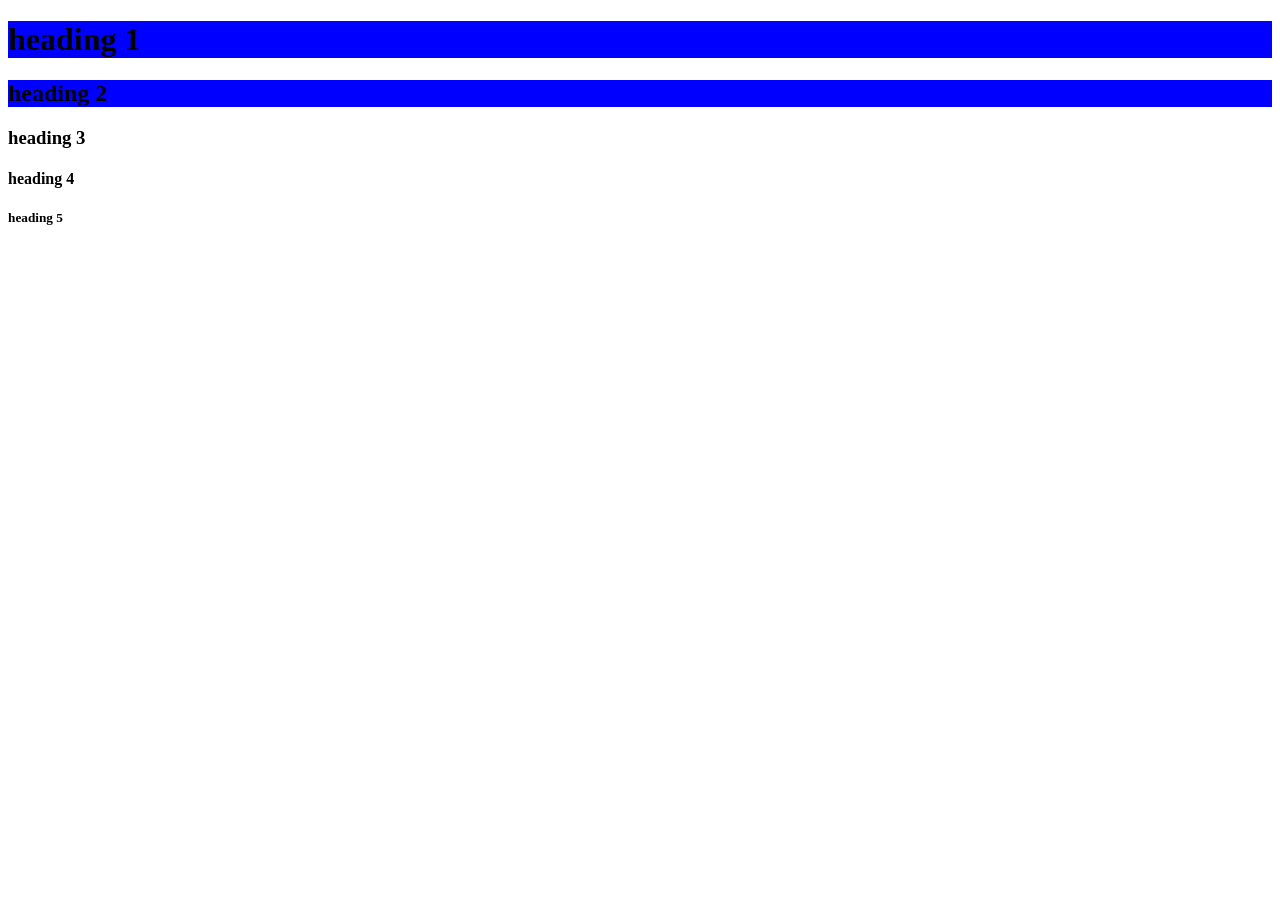
<file: sass-variables/index.html>
<!DOCTYPE html>
<html lang="en">
<head>
    <meta charset="UTF-8">
    <meta name="viewport" content="width=device-width, initial-scale=1.0">
    <title>Document</title>
    <link rel="stylesheet" href="./style.css">
</head>
<body>
    <div class="container">
        <h1>heading 1</h1>
        <h2>heading 2</h2>
        <h3>heading 3</h3>
        <h4>heading 4</h4>
        <h5>heading 5</h5>
    </div>
</body>
</html>
</file>
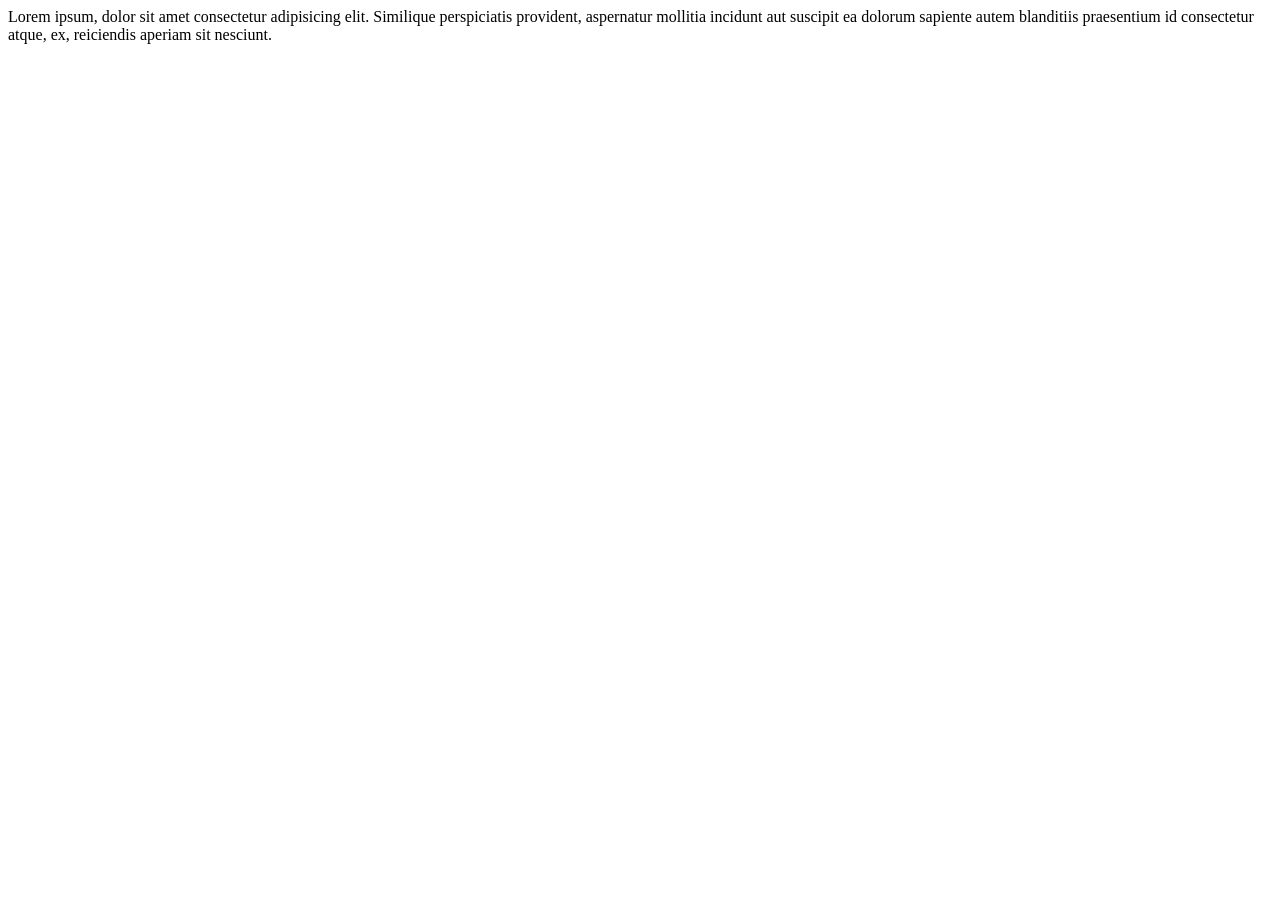
<file: css variables.html>
<!DOCTYPE html>
<html lang="en">
<head>
    <meta charset="UTF-8">
    <meta name="viewport" content="width=device-width, initial-scale=1.0">
    <title>Document</title>
</head>
<body>
    <div class="container">
        Lorem ipsum, dolor sit amet consectetur adipisicing elit. Similique perspiciatis provident, aspernatur mollitia incidunt aut suscipit ea dolorum sapiente autem blanditiis praesentium id consectetur atque, ex, reiciendis aperiam sit nesciunt.
    </div>
</body>
</html>
</file>
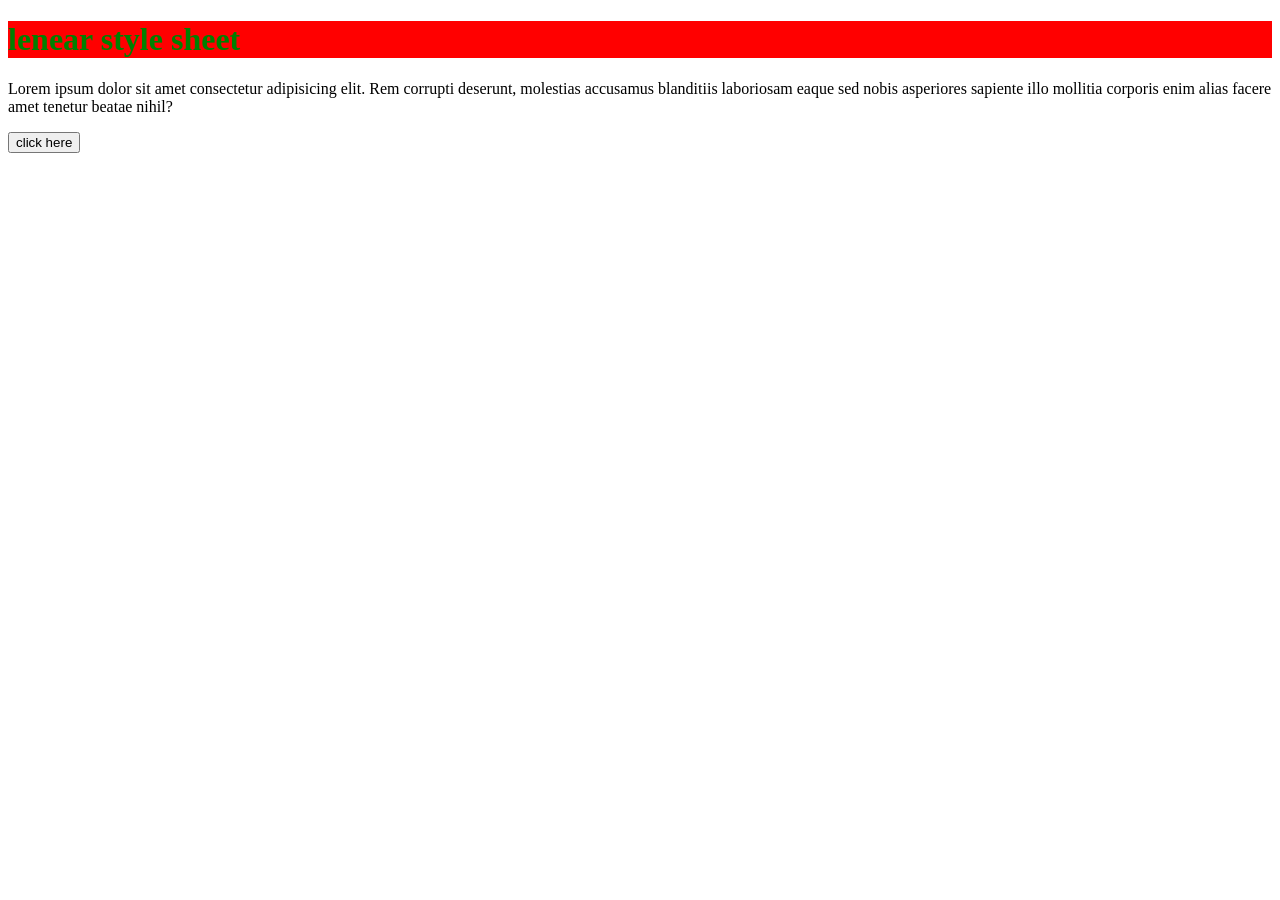
<file: css.html>
<!DOCTYPE html>
<html lang="en">

<head>
    <meta charset="UTF-8">
    <meta name="viewport" content="width=device-width, initial-scale=1.0">
    <title>Document</title>
    <link rel="stylesheet" href="./style.css">
</head>

<body>
    <h1>lenear style sheet</h1>
    <p>
        Lorem ipsum dolor sit amet consectetur adipisicing elit. Rem corrupti deserunt, molestias accusamus blanditiis
        laboriosam eaque sed nobis asperiores sapiente illo mollitia corporis enim alias facere amet tenetur beatae
        nihil?
    </p>
    <button>click here</button>
</body>

</html>
</file>
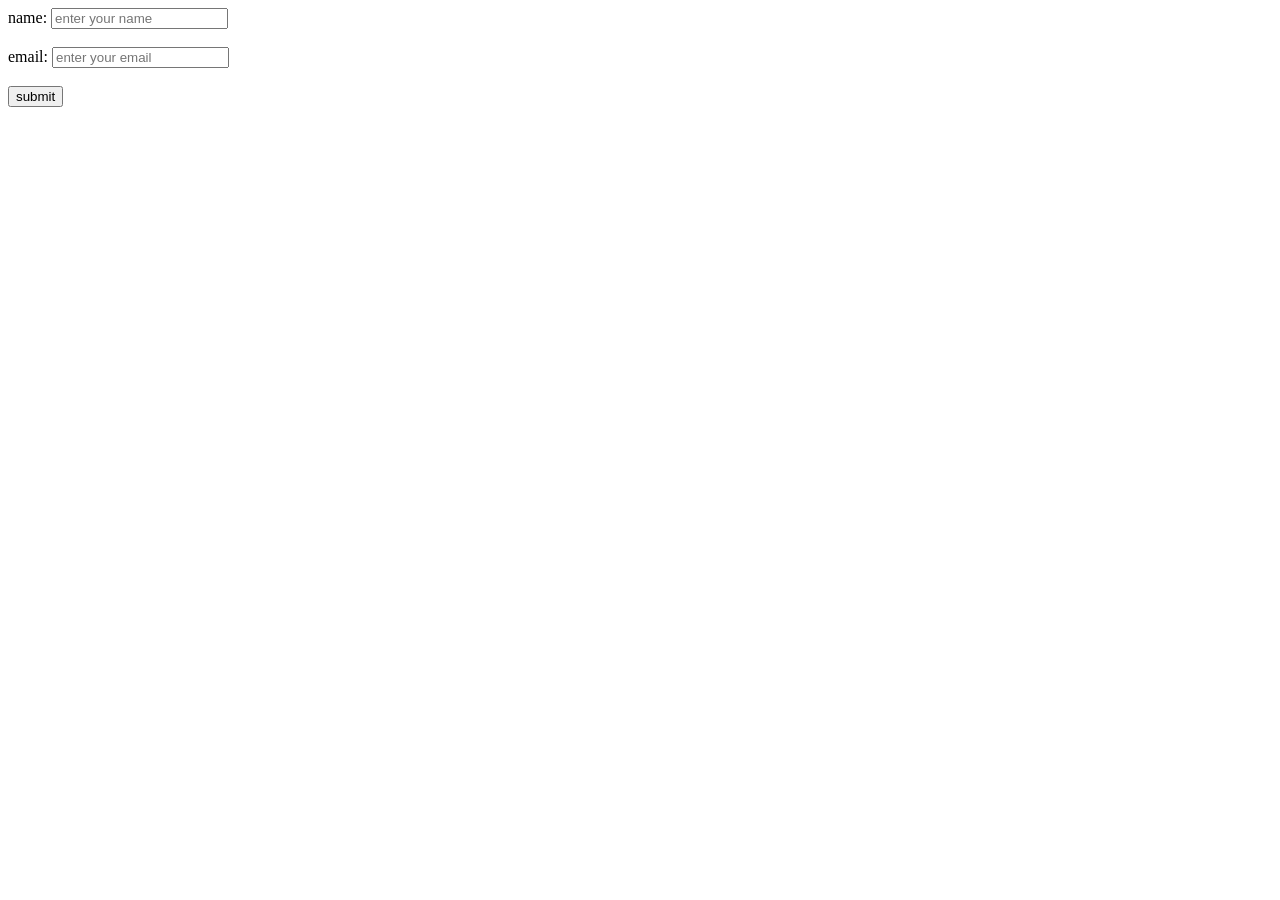
<file: form-basic.html>
<!DOCTYPE html>
<html lang="en">
<head>
    <meta charset="UTF-8">
    <meta name="viewport" content="width=device-width, initial-scale=1.0">
    <title>Document</title>
</head>
<body>
    <form action="table2.html">
        <label for="name">name: </label>
        <input type=" text" name="" placeholder="enter your name" required> <br> <br>

        <label for="email">email: </label>
        <input type="email" name="email" id="email" placeholder="enter your email" required> <br> <br>
        <button>submit</button>
    </form>
</body>
</html>
</file>
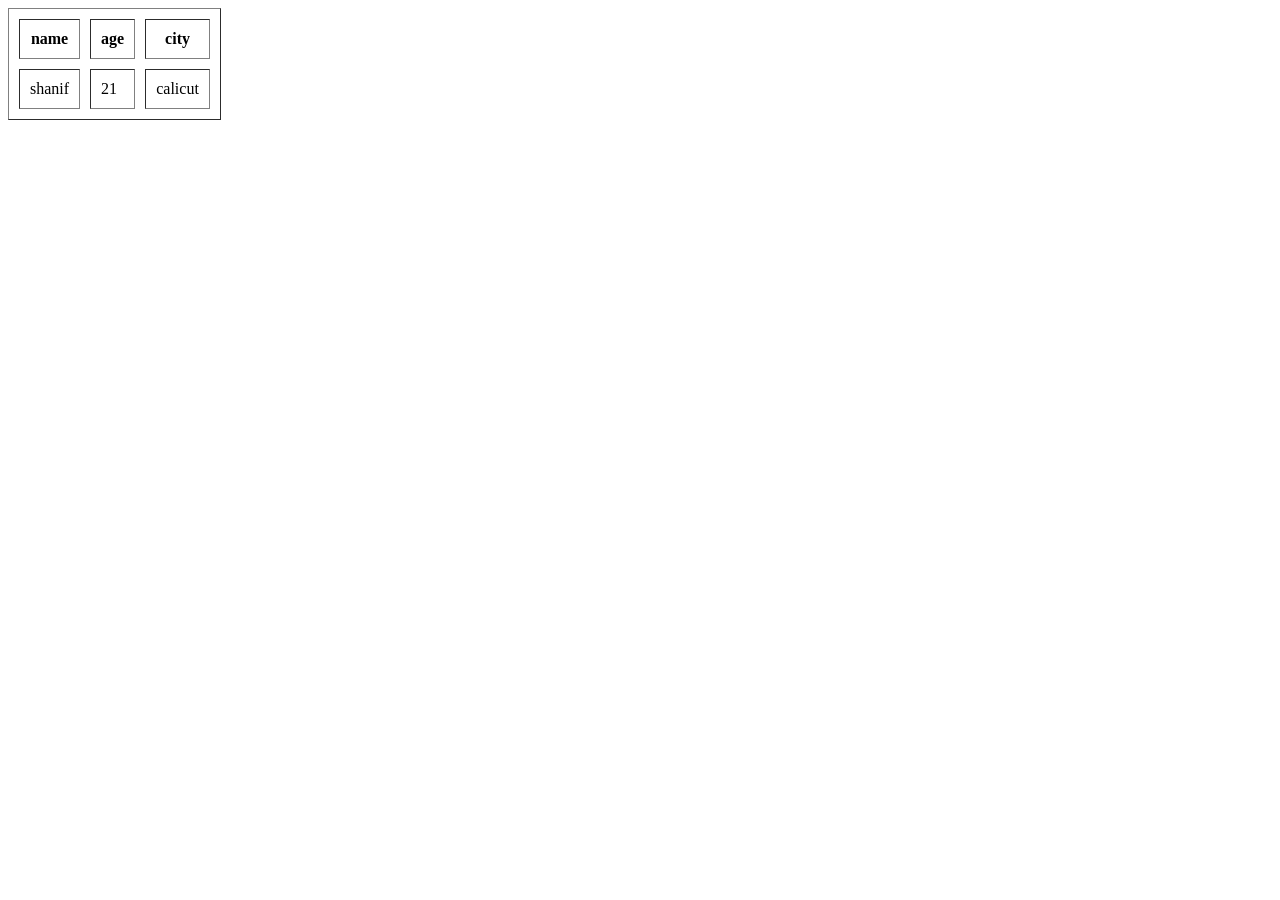
<file: table.html>
<!DOCTYPE html>
<html lang="en">
<head>
    <meta charset="UTF-8">
    <meta name="viewport" content="width=device-width, initial-scale=1.0">
    <title>Document</title>
</head>
<body>
    <table border="1" cellpadding="10" cellspacing="10">
        <tr>
            <th>name</th>
            <th>age</th>
            <th>city</th>

        </tr>
        <tr>
            <td>shanif</td>
            <td>21</td>
            <td>calicut</td>
        </tr>
    </table>
</body>
</html>
</file>
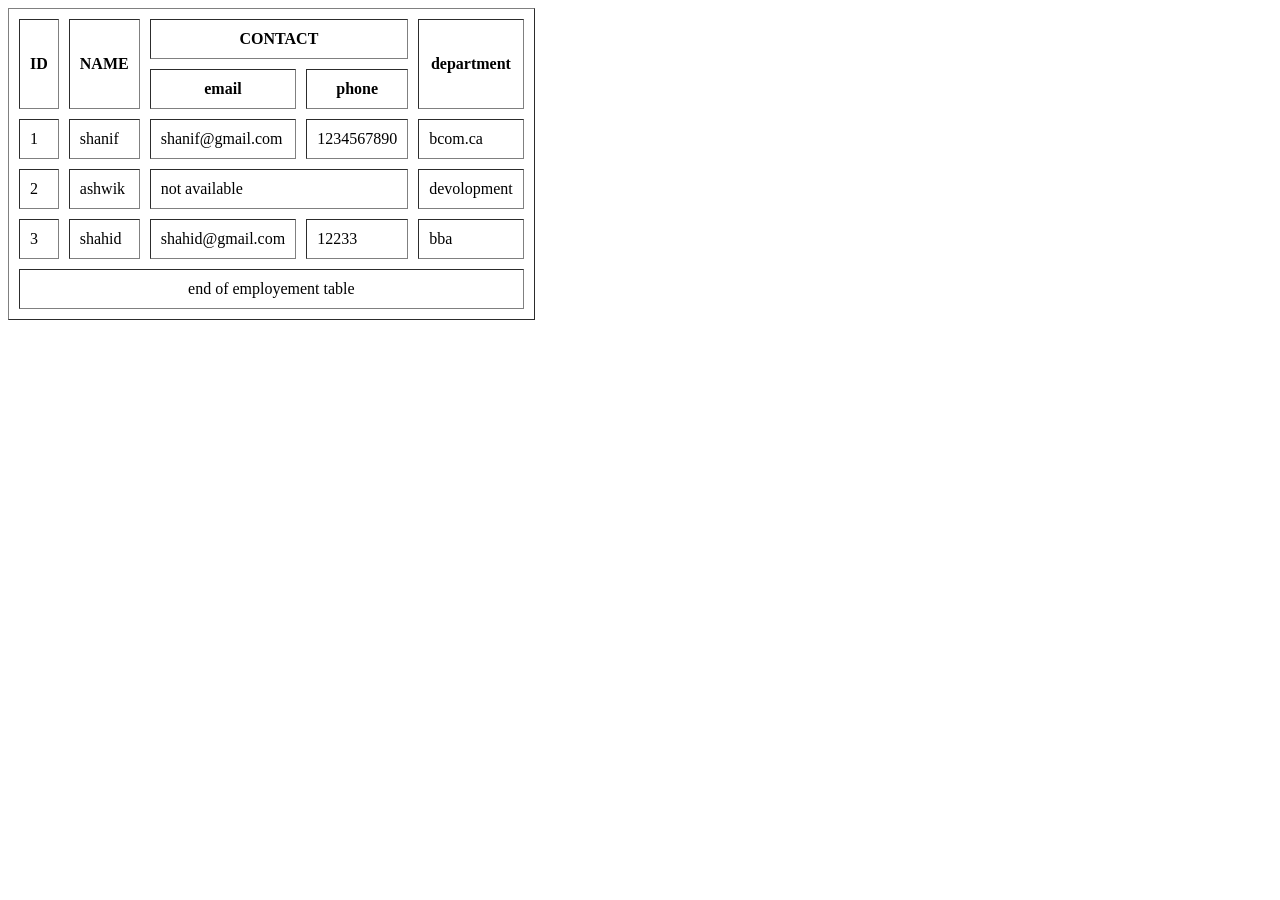
<file: table2.html>
<!DOCTYPE html>
<html lang="en">
<head>
    <meta charset="UTF-8">
    <meta name="viewport" content="width=, initial-scale=1.0">
    <title>Document</title>
</head>
<body>
    <table border="1" cellpadding="10" cellspacing="10">
        <thead>
            <tr>
                <th rowspan="2">ID</th>
                <th rowspan="2">NAME</th>
                <th colspan="2">CONTACT</th>
                <th rowspan="2">department</th>
            </tr>
            <tr>
                <th>email</th>
                <th>phone</th>
            </tr>
        </thead>
        
        <tbody>
            <tr>
                <td>1</td>
                <td>shanif</td>
                <td>shanif@gmail.com</td>
                <td>1234567890</td>
                <td>bcom.ca</td>
            </tr>

            <tr>
                <td>2</td>
                <td>ashwik</td>
                <td colspan="2">not available</td>
                <td>devolopment</td>
            </tr>

            <tr>
                <td>3</td>
                <td>shahid</td>
                <td>shahid@gmail.com</td>
                <td>12233</td>
                <td>bba</td>
            </tr>
        </tbody>

        <tfoot>
            <tr>
                <td colspan="5" align="center">end of employement table</td>
            </tr>
        </tfoot>
     </table>

</body>
</html>
</file>
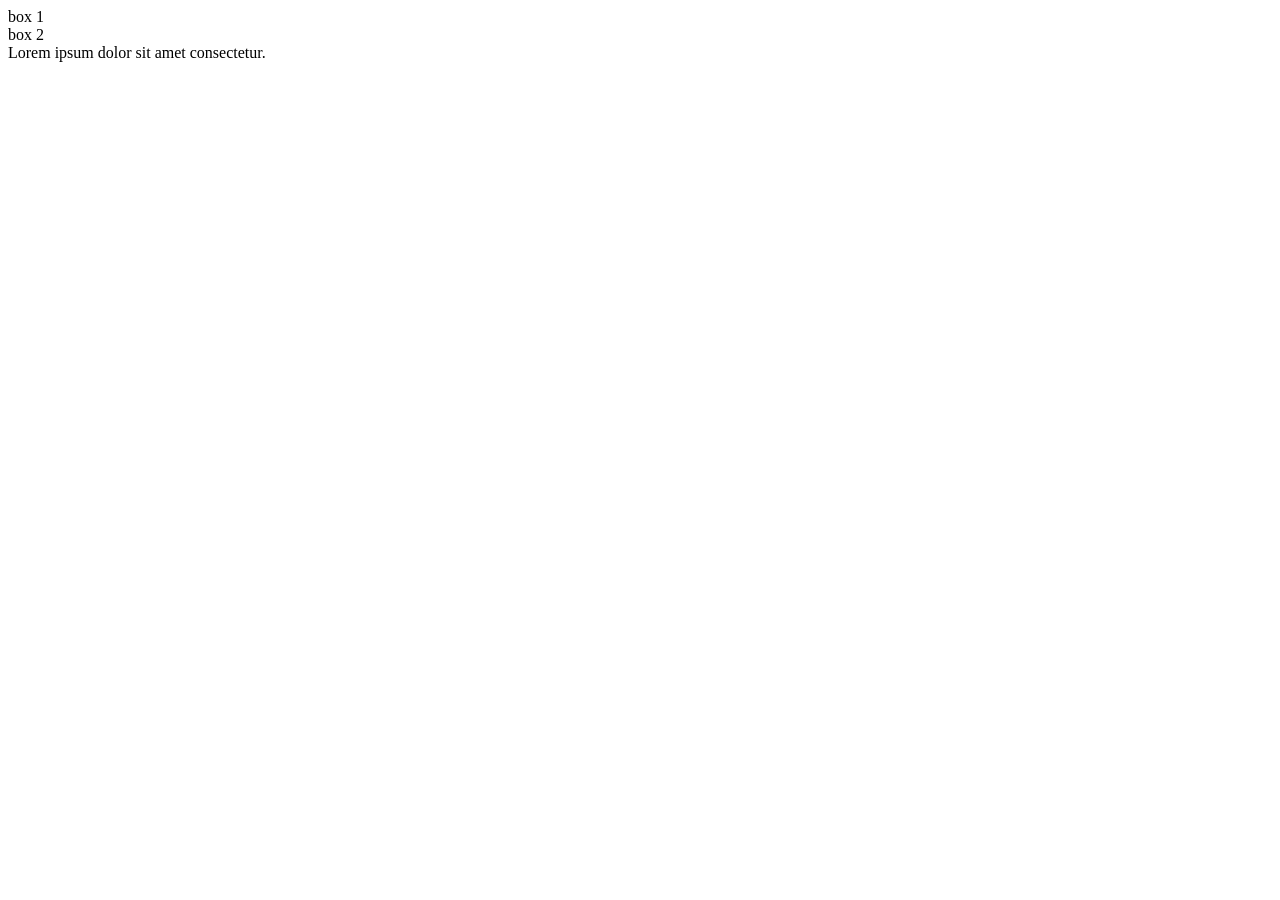
<file: css variables/clear.html>
<!DOCTYPE html>
<html lang="en">
<head>
    <meta charset="UTF-8">
    <meta name="viewport" content="width=device-width, initial-scale=1.0">
    <title>Document</title>
</head>
<body>
    <div class="box">box 1</div>
    <div class="box">box 2</div>
    <div class="clearfix">
        Lorem ipsum dolor sit amet consectetur.
    </div>
</body>
</html>
</file>
<file: sass-variables/style.css>
h1 {
  color: black;
  background-color: blue;
}

h2 {
  color: black;
  background-color: blue;
}

h3 {
  color: black;
}/*# sourceMappingURL=style.css.map */
</file>
<file: style.css>
h1 {
  color: green;
  background-color: red;
}

h2 {
  color: green;
  background-color: red;
}

h3 {
  color: green;
}/*# sourceMappingURL=style.css.map */
</file>
